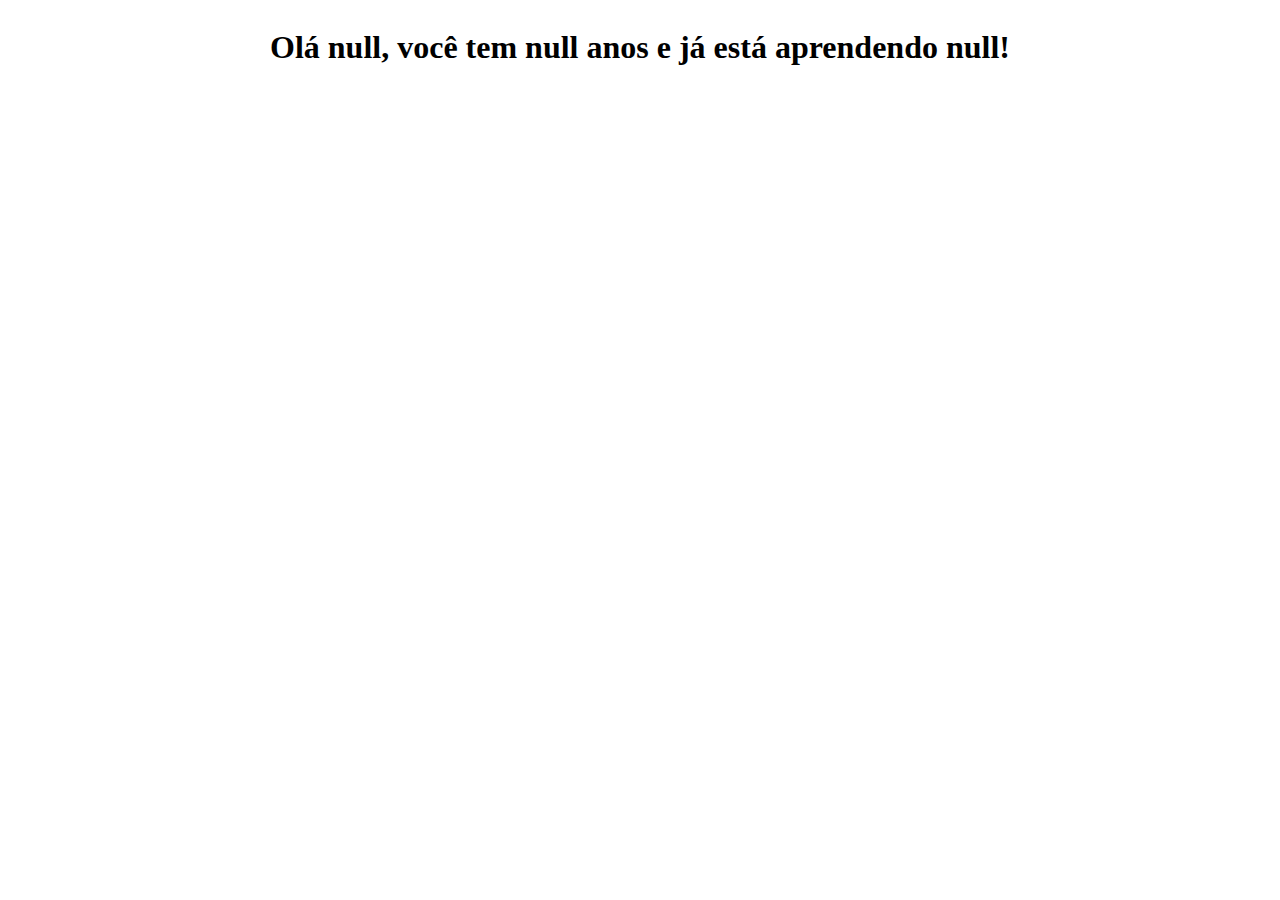
<file: day02/index.html>
<!DOCTYPE html>
<html lang="pt-br">
<head>
    <meta charset="UTF-8">
    <meta http-equiv="X-UA-Compatible" content="IE=edge">
    <meta name="viewport" content="width=device-width, initial-scale=1.0">
    <link rel="stylesheet" href="style.css">
    <title>#7DaysOfCode - Day02</title>
</head>
<body>
    <main id="main">

    </main>
    <script src="main.js"></script>
</body>
</html>
</file>
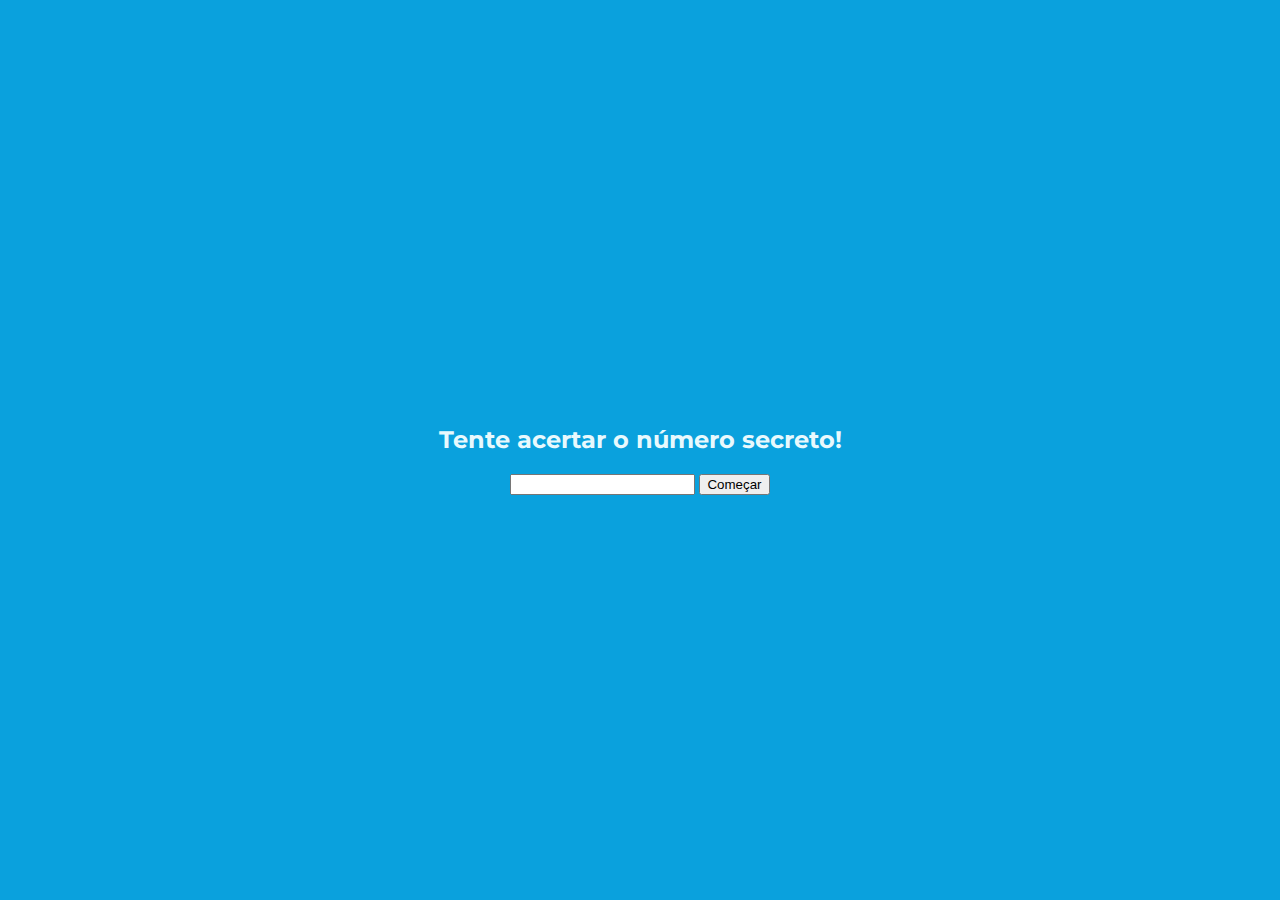
<file: day04/index.html>
<!DOCTYPE html>
<html lang="pt-br">
<head>
    <meta charset="UTF-8">
    <meta http-equiv="X-UA-Compatible" content="IE=edge">
    <meta name="viewport" content="width=device-width, initial-scale=1.0">
    <link rel="stylesheet" href="style.css">
    <title>#7DaysOfCode - Day02</title>
</head>
<body>
    <main id="main">
        <h2 id="texto">Tente acertar o número secreto!</h2>
        <input type="number" name="" id="input-usuario">
        <button id="button">Começar</button>
    </main>
    <script src="advinhaNumero.js"></script>
</body>
</html>
</file>
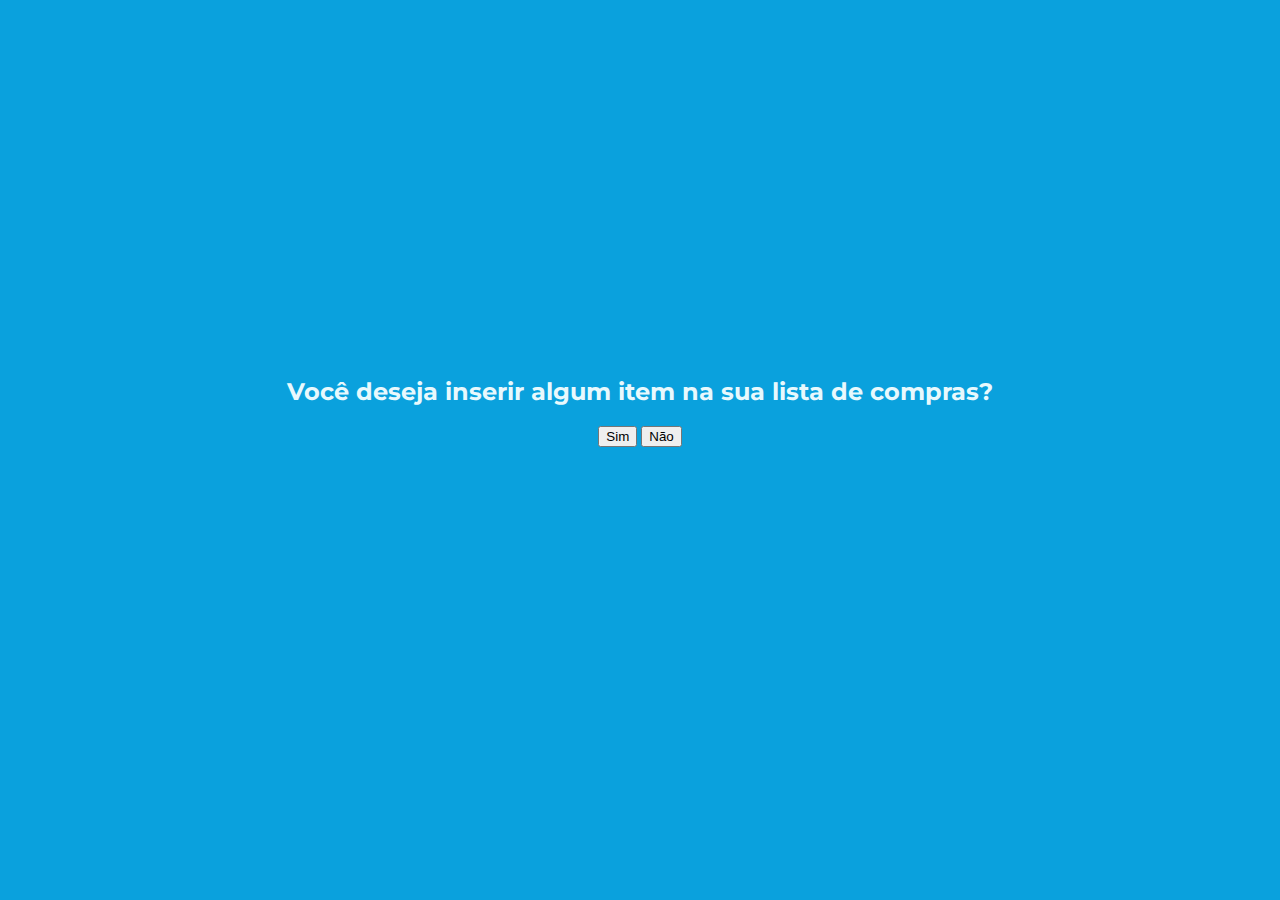
<file: day05/index.html>
<!DOCTYPE html>
<html lang="pt-br">
<head>
    <meta charset="UTF-8">
    <meta http-equiv="X-UA-Compatible" content="IE=edge">
    <meta name="viewport" content="width=device-width, initial-scale=1.0">
    <link rel="stylesheet" href="style.css">
    <title>#7DaysOfCode - Day04</title>
</head>
<body>
    <main id="main">
        <h2 id="texto"></h2>

        <button id="opcaoSim">Sim</button>
        <button id="opcaoNao">Não</button>

        <div class="lista" id="lista">
        </div>
    </main>

    <script src="listarCompras.js"></script>
</body>
</html>
</file>
<file: day02/style.css>
body {
    display: flex;
    align-items: center;
    justify-content: center;
}
</file>
<file: day04/style.css>
@import url('https://fonts.googleapis.com/css2?family=Montserrat:wght@100&display=swap');

:root {
    --font-family: 'Montserrat', sans-serif;
    --bg-color: #0AA1DD;
    --primary-color: #E8F9FD;
}

body {
    background-color: var(--bg-color);
    color: var(--primary-color);
    min-height: 100vh;
    display: flex;
    flex-direction: column;
    align-items: center;
    justify-content: center;
    text-align: center;
    margin: 0;
    font-family: var(--font-family);
}
</file>
<file: day05/style.css>
@import url('https://fonts.googleapis.com/css2?family=Montserrat:wght@100&display=swap');

:root {
    --font-family: 'Montserrat', sans-serif;
    --bg-color: #0AA1DD;
    --primary-color: #E8F9FD;
}

body {
    background-color: var(--bg-color);
    color: var(--primary-color);
    min-height: 100vh;
    display: flex;
    flex-direction: column;
    align-items: center;
    justify-content: center;
    text-align: center;
    margin: 0;
    font-family: var(--font-family);
}

.lista {
    color: black;
    padding: 2em;
    margin-bottom: 2em;
    display: flex;
    flex-direction: column;
    align-items: flex-start;
}

.lista p {
    color: black;
    font-weight: 700;
}
</file>
